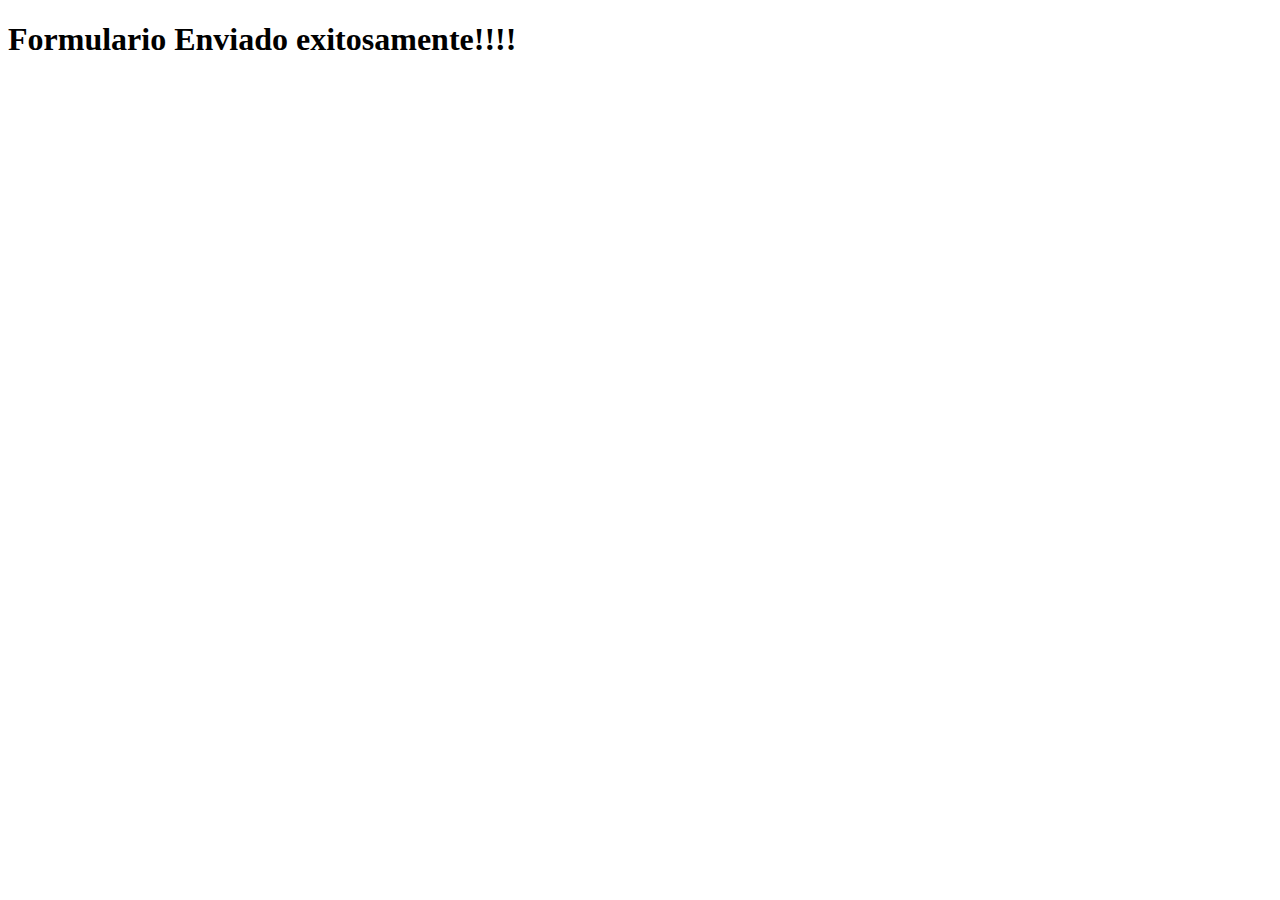
<file: formulario.html>
<!DOCTYPE html>
<html lang="en">
<head>
    <meta charset="UTF-8">
    <meta http-equiv="X-UA-Compatible" content="IE=edge">
    <meta name="viewport" content="width=device-width, initial-scale=1.0">
    <title>Document</title>
</head>
<body>
    <h1>Formulario Enviado exitosamente!!!!</h1> 
    
    
    <!--Esto es un commit-->
    
</body>
</html>
</file>
